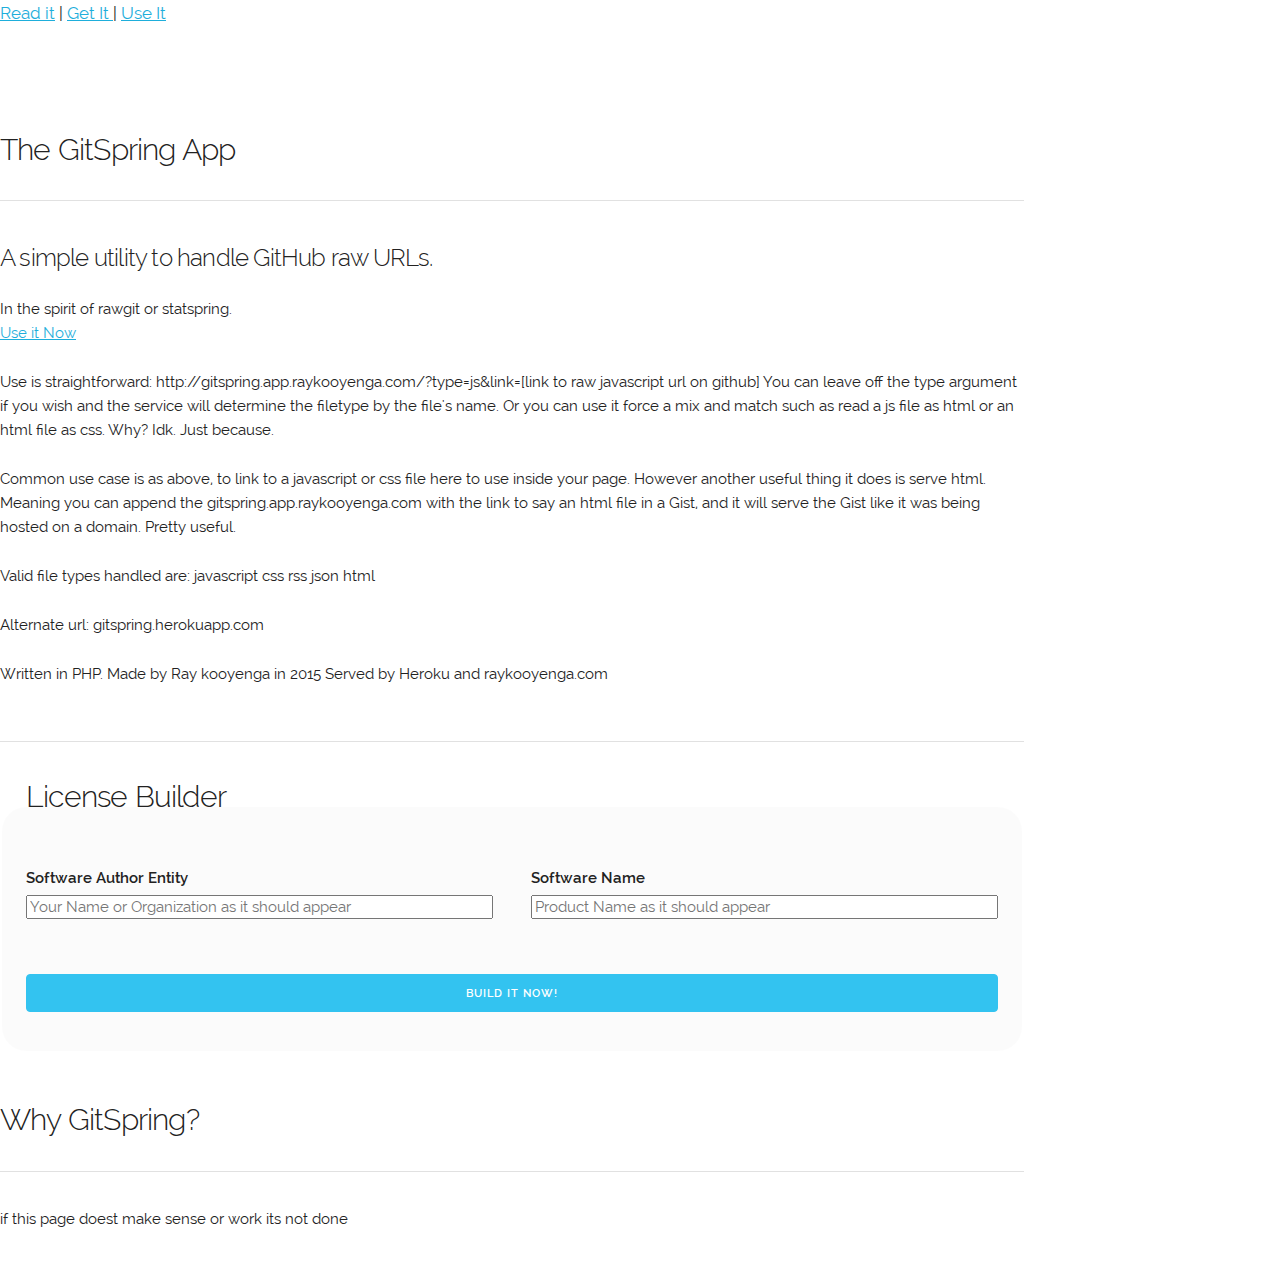
<file: index-test.html>
<!DOCTYPE html>
 <head> <meta http-equiv="content-type" content="text/html; charset=utf-8" /><meta http-equiv="content-language" content="en" /><meta http-equiv="X-UA-Compatible" content="IE=edge,chrome=1"><meta name="viewport" content="width=device-width, initial-scale=1"><title>GitSpring App</title> <meta name="description" content="GitSpring App is a free to use proxy service."> <meta name="author" content="gitspring.app.raykooyenga.com"> <meta name="copyright" content="free open sharing gitspring.app.raykooyenga.com" <!--="" mobile="" specific="" metas="" ––––––––––––––––––––––––––––––––––––––––––––––––––="" --=""> <meta name="viewport" content="width=device-width, initial-scale=1"><meta http-equiv="X-Robots-Tag" content="index, archive, snippet"><meta http-equiv="Robots" content="*"><meta http-equiv="Connection" content="keep-alive"><meta http-equiv="cleartype" content="on"><meta name="Access-Control-Allow-Origin" content="*"><meta http-equiv="Access-Control-Allow-Origin" content="*"><meta http-equiv="Vary" content="accept-encoding"><meta http-equiv="Pragma" content="no-cache"><meta http-equiv="Cache-Control" content="no-cache, max-age=0, must-revalidate, no-store"><!-- bots, crawlers, verifies --><meta name="language" content="English, en"><meta name="google" content="notranslate"><meta name="iarchiver" content="archive"><meta name="robots" content="noodp,noydir"><meta name="robots" content="index,follow"><meta name="googlebot" content="archive"><meta name="google-site-verification" content=""><meta name="google-analytics" content=""><meta name="GOOGLEBOT" content="cache"><meta name="Slurp" content="cache"><link rel="shortcut icon" href="bluespring.png"><meta name="author" content="gitspring.app.raykooyenga.com" /><meta name="application-name" content="GitSpring App"><meta name="apple-mobile-web-app-capable" content="yes"><meta name="apple-mobile-web-app-title" content="GitSpring App Raw Github Url Proxy Service"><meta name="mobile-web-app-capable" content="yes"><meta name="format-detection" content="telephone=no"><meta itemprop="name" content="GitSpring App Raw Github Url Proxy Service"><meta name="MobileOptimized" content="width" /><meta name="HandheldFriendly" content="true" /><link rel="canonical" href="http://gitspring.app.raykooyenga.com" /><link rel="publisher" href="gitspring.app.raykooyenga.com"/><meta property="og:locale" content="en_US" /><meta property="og:type" content="article" /><meta property="og:title" content="GitSpring App Raw Github Url Proxy Service" /><meta property="og:description" content="GitSpring App Raw Github Url Proxy Service"/><meta property="og:url" content="http://gitspring.app.raykooyenga.com/" /><meta property="og:site_name" content="gitspring.app.raykooyenga.com" /><meta property="article:publisher" content="http://gitspring.app.raykooyenga.com" /><meta property="article:author" content="http://gitspring.app.raykooyenga.com" /><meta property="article:tag" content="gpl" /><meta property="article:tag" content="open source" /><meta property="article:tag" content="no-troll license" /><meta property="article:tag" content="GitSpring App" /><meta property="article:tag" content="share-alike" /><meta property="article:section" content="copyright" /><meta property="article:published_time" content="2015-01-20T22:41:57+00:00" /><meta property="article:modified_time" content="2015-09-16T13:56:59+00:00" /><meta property="og:updated_time" content="2015-09-16T13:56:59+00:00" /><meta property="fb:app_id" content="" /><meta property="og:image" content="https://pbs.twimg.com/profile_banners/2903100260/1432086427/600x200" /><meta name="twitter:card" content="summary_large_image"/><meta name="twitter:description" content="GitSpring App Raw Github Url Proxy Service"/><meta name="twitter:title" content="GitSpring App Raw Github Url Proxy Service"/><meta name="twitter:site" content="@rayktweets"/>
<!--<meta name="twitter:image" content="https://pbs.twimg.com/profile_banners/2903100260/1432086427/web_retina"/>-->
<meta name="twitter:creator" content="@rayktweets"/><meta name="google-site-verification" content="" /><meta name="msvalidate.01" content=""><meta name="alexaVerifyID" content=""><meta name="yandex-verification" content=""><meta name="google-plus" content=""><!--   egypt ....  --><meta name="contributes-to" content="//plus.google.com/+raykooyenga/about"><meta name="contributes-to" content="//github.com/rkooyenga"><link rel="author" content="ray@raykooyenga.com" href="http://gitspring.app.raykooyenga.com">
<link type="text/css" rel="stylesheet" href="styles.css">
<link rel="icon" type="image/png" href="images/bluespring.png">
 </head> 
<body>
<header>
<div class="row"><div class="u-pull-right column" style="font-size:1.7rem;font-weight:normal;">
 <a href="#readit">Read it</a> | <a href="#getit"> Get It </a> | <a href="#useit"> Use It </a> </div> </div>
</header>
<div class="container">
 <div class="row">
 <div class="offset-by-one-3rd column" style="font-size:1.5rem;font-weight:normal;margin-top: 10%">
 <h4>The GitSpring App</h4> 
<hr> 
 <h4><small>A simple utility to handle GitHub raw URLs. </small></h4> 
<p> In the spirit of rawgit or statspring.
<br> <a href="#getit">Use it Now</a></p>

<p>Use is straightforward: http://gitspring.app.raykooyenga.com/?type=js&link=[link to raw javascript url on github] You can leave off the type argument if you wish and the service will determine the filetype by the file's name. Or you can use it force a mix and match such as read a js file as html or an html file as css. Why? Idk. Just because.</p>
<p>Common use case is as above, to link to a javascript or css file here to use inside your page. However another useful thing it does is serve html. Meaning you can append the gitspring.app.raykooyenga.com with the link to say an html file in a Gist, and it will serve the Gist like it was being hosted on a domain. Pretty useful.</p>

<p>Valid file types handled are: javascript css rss json html</p>

<p>Alternate url: gitspring.herokuapp.com</p>

<p>Written in PHP. Made by Ray kooyenga in 2015 Served by Heroku and raykooyenga.com</p>

</div></div>
<article id="getit" rel="anchor">
 <hr>
<form id="license-form" method="get" onsubmit="AJAXSubmit(); return false;">
<fieldset style="border:2px #0074D9;border-color:lightblue;opacity:99;background-color:rgba(0,0,0,0.01378);border-radius:24px;padding:24px;">
<legend><h4>License Builder</h4></legend>
<div class="row"> 
 <div class="six columns">
  <label for="entityNameInput">Software Author Entity</label>
  <input class="u-full-width" type="organization" placeholder="Your Name or Organization as it should appear" id="entityNameInput">
 </div>
 <div class="six columns"> <label for="softwareNameInput">Software Name</label>
  <input class="u-full-width" id="softwareNameInput" placeholder="Product Name as it should appear"> </input> 
 </div> 
</div>
<!--  <label for="licenseText"><i>License Freedom takes 1 second and lasts a lifetime</i></label>  -->
 <div class="row"><div class="six-columns">
  <pre style="white-space:normal;text-overflow: ellipsis;" class="u-full-width" id="license" placeholder=""></pre> 
 </div>
</div>
<!--
 <label class="example-send-yourself-copy">
  <input type="checkbox"> 
  <span class="label-body">copy to clipboard</span>
 </label> 
-->
 <input class="button-primary u-full-width" type="submit" value="Build it Now!">
 </fieldset>
</form>
</article>
<br>
<article id="readit" rel="anchor">
<div class="row"> <div class="offset-by-one-3rd column" style="font-size:1.5rem;font-weight:normal;"> <h4>Why GitSpring?</h4>
 <hr /> 
<p> </p>
<p> if this page doest make sense or work its not done </p>
</div></div></article>
<br>
<article id="useit" rel="anchor">
<div class="row"> <div class="offset-by-one-3rd column" style="font-size:1.5rem;font-weight:normal;"> </body></html>
</file>
<file: styles.css>
@font-face{ font-family:'Raleway';font-style:normal;font-weight:300;src:local('Raleway Light'), local('Raleway-Light'), url([data-uri]) format('truetype');}@font-face{ font-family:'Raleway';font-style:normal;font-weight:400;src:local('Raleway'), url([data-uri]) format('truetype');}@font-face{ font-family:'Raleway';font-style:normal;font-weight:600;src:local('Raleway SemiBold'), local('Raleway-SemiBold'), url([data-uri]) format('truetype');}</style> <style> html{ font-family:sans-serif; -ms-text-size-adjust:100%; -webkit-text-size-adjust:100%; } body{ margin:0;} article, aside, details, figcaption, figure, footer, header, hgroup, main, menu, nav, section, summary{ display:block;} audio, canvas, progress, video{ display:inline-block; vertical-align:baseline; } audio:not([controls]){ display:none;height:0;} [hidden], template{ display:none;} a{ background-color:transparent;} a:active, a:hover{ outline:0;} abbr[title]{ border-bottom:1px dotted;} b, strong{ font-weight:bold;} dfn{ font-style:italic;} h1{ font-size:2em;margin:0.67em 0;} mark{ background:#ff0;color:#000;} small{ font-size:80%;} sub, sup{ font-size:75%;line-height:0;position:relative;vertical-align:baseline;}sup{ top:-0.5em;}sub{ bottom:-0.25em;} img{ border:0;} svg:not(:root){ overflow:hidden;} figure{ margin:1em 40px;} hr{ -moz-box-sizing:content-box;box-sizing:content-box;height:0;} pre{ overflow:auto;} code, kbd, pre, samp{ font-family:monospace, monospace;font-size:1em;} button, input, optgroup, select, textarea{ color:inherit; font:inherit; margin:0; } button{ overflow:visible;} button, select{ text-transform:none;} button, html input[type="button"], input[type="reset"], input[type="submit"]{ -webkit-appearance:button; cursor:pointer; } button[disabled], html input[disabled]{ cursor:default;} button::-moz-focus-inner, input::-moz-focus-inner{ border:0;padding:0;} input{ line-height:normal;} input[type="checkbox"], input[type="radio"]{ box-sizing:border-box; padding:0; } input[type="number"]::-webkit-inner-spin-button, input[type="number"]::-webkit-outer-spin-button{ height:auto;} input[type="search"]{ -webkit-appearance:textfield; -moz-box-sizing:content-box;-webkit-box-sizing:content-box; box-sizing:content-box;} input[type="search"]::-webkit-search-cancel-button, input[type="search"]::-webkit-search-decoration{ -webkit-appearance:none;} fieldset{ border:1px solid #c0c0c0;margin:0 2px;padding:0.35em 0.625em 0.75em;} legend{ border:0; padding:0; } textarea{ overflow:auto;} optgroup{ font-weight:bold;} table{ border-collapse:collapse;border-spacing:0;}td, th{ padding:0;}</style> <style> .container{ position:relative;width:100%;max-width:960px;margin:0 auto;padding:0 20px;box-sizing:border-box;}.column, .columns{ width:100%;float:left;box-sizing:border-box;} @media (min-width:400px){ .container{ width:85%;padding:0;}} @media (min-width:550px){ .container{ width:80%;}.column, .columns{ margin-left:4%;}.column:first-child, .columns:first-child{ margin-left:0;}.one.column, .one.columns{ width:4.66666666667%;}.two.columns{ width:13.3333333333%;}.three.columns{ width:22%;}.four.columns{ width:30.6666666667%;}.five.columns{ width:39.3333333333%;}.six.columns{ width:48%;}.seven.columns{ width:56.6666666667%;}.eight.columns{ width:65.3333333333%;}.nine.columns{ width:74.0%;}.ten.columns{ width:82.6666666667%;}.eleven.columns{ width:91.3333333333%;}.twelve.columns{ width:100%;margin-left:0;}.one-third.column{ width:30.6666666667%;}.two-thirds.column{ width:65.3333333333%;}.one-half.column{ width:48%;} .offset-by-one.column, .offset-by-one.columns{ margin-left:8.66666666667%;}.offset-by-two.column, .offset-by-two.columns{ margin-left:17.3333333333%;}.offset-by-three.column, .offset-by-three.columns{ margin-left:26%;}.offset-by-four.column, .offset-by-four.columns{ margin-left:34.6666666667%;}.offset-by-five.column, .offset-by-five.columns{ margin-left:43.3333333333%;}.offset-by-six.column, .offset-by-six.columns{ margin-left:52%;}.offset-by-seven.column, .offset-by-seven.columns{ margin-left:60.6666666667%;}.offset-by-eight.column, .offset-by-eight.columns{ margin-left:69.3333333333%;}.offset-by-nine.column, .offset-by-nine.columns{ margin-left:78.0%;}.offset-by-ten.column, .offset-by-ten.columns{ margin-left:86.6666666667%;}.offset-by-eleven.column, .offset-by-eleven.columns{ margin-left:95.3333333333%;}.offset-by-one-third.column, .offset-by-one-third.columns{ margin-left:34.6666666667%;}.offset-by-two-thirds.column, .offset-by-two-thirds.columns{ margin-left:69.3333333333%;}.offset-by-one-half.column, .offset-by-one-half.columns{ margin-left:52%;}} html{ font-size:62.5%;}body{ font-size:1.5em; line-height:1.6;font-weight:400;font-family:"Raleway", "HelveticaNeue", "Helvetica Neue", Helvetica, Arial, sans-serif;color:#222;} h1, h2, h3, h4, h5, h6{ margin-top:0;margin-bottom:2rem;font-weight:300;}h1{ font-size:4.0rem;line-height:1.2;letter-spacing:-.1rem;}h2{ font-size:3.6rem;line-height:1.25;letter-spacing:-.1rem;}h3{ font-size:3.0rem;line-height:1.3;letter-spacing:-.1rem;}h4{ font-size:2.4rem;line-height:1.35;letter-spacing:-.08rem;}h5{ font-size:1.8rem;line-height:1.5;letter-spacing:-.05rem;}h6{ font-size:1.5rem;line-height:1.6;letter-spacing:0;} @media (min-width:550px){ h1{ font-size:5.0rem;}h2{ font-size:4.2rem;}h3{ font-size:3.6rem;}h4{ font-size:3.0rem;}h5{ font-size:2.4rem;}h6{ font-size:1.5rem;}}p{ margin-top:0;} a{ color:#1EAEDB;}a:hover{ color:#0FA0CE;} .button, button, input[type="submit"], input[type="reset"], input[type="button"]{ display:inline-block;height:38px;padding:0 30px;color:#555;text-align:center;font-size:11px;font-weight:600;line-height:38px;letter-spacing:.1rem;text-transform:uppercase;text-decoration:none;white-space:nowrap;background-color:transparent;border-radius:4px;border:1px solid #bbb;cursor:pointer;box-sizing:border-box;}.button:hover, button:hover, input[type="submit"]:hover, input[type="reset"]:hover, input[type="button"]:hover, .button:focus, button:focus, input[type="submit"]:focus, input[type="reset"]:focus, input[type="button"]:focus{ color:#333;border-color:#888;outline:0;}.button.button-primary, button.button-primary, input[type="submit"].button-primary, input[type="reset"].button-primary, input[type="button"].button-primary{ color:#FFF;background-color:#33C3F0;border-color:#33C3F0;}.button.button-primary:hover, button.button-primary:hover, input[type="submit"].button-primary:hover, input[type="reset"].button-primary:hover, input[type="button"].button-primary:hover, .button.button-primary:focus, button.button-primary:focus, input[type="submit"].button-primary:focus, input[type="reset"].button-primary:focus, input[type="button"].button-primary:focus{ color:#FFF;background-color:#1EAEDB;border-color:#1EAEDB;} input[type="email"], input[type="number"], input[type="search"], input[type="text"], input[type="tel"], input[type="url"], input[type="password"], textarea, select{ height:38px;padding:6px 10px; background-color:#fff;border:1px solid #D1D1D1;border-radius:4px;box-shadow:none;box-sizing:border-box;} input[type="email"], input[type="number"], input[type="search"], input[type="text"], input[type="tel"], input[type="url"], input[type="password"], textarea{ -webkit-appearance:none;-moz-appearance:none;appearance:none;}textarea{ min-height:65px;padding-top:6px;padding-bottom:6px;}input[type="email"]:focus, input[type="number"]:focus, input[type="search"]:focus, input[type="text"]:focus, input[type="tel"]:focus, input[type="url"]:focus, input[type="password"]:focus, textarea:focus, select:focus{ border:1px solid #33C3F0;outline:0;}label, legend{ display:block;margin-bottom:.5rem;font-weight:600;}fieldset{ padding:0;border-width:0;}input[type="checkbox"], input[type="radio"]{ display:inline;}label > .label-body{ display:inline-block;margin-left:.5rem;font-weight:normal;} ul{ list-style:circle inside;}ol{ list-style:decimal inside;}ol, ul{ padding-left:0;margin-top:0;}ul ul, ul ol, ol ol, ol ul{ margin:1.5rem 0 1.5rem 3rem;font-size:90%;}li{ margin-bottom:1rem;} code{ padding:.2rem .5rem;margin:0 .2rem;font-size:90%;white-space:nowrap;background:#F1F1F1;border:1px solid #E1E1E1;border-radius:4px;}pre > code{ display:block;padding:1rem 1.5rem;white-space:pre;} th, td{ padding:12px 15px;text-align:left;border-bottom:1px solid #E1E1E1;}th:first-child, td:first-child{ padding-left:0;}th:last-child, td:last-child{ padding-right:0;} button, .button{ margin-bottom:1rem;}input, textarea, select, fieldset{ margin-bottom:1.5rem;}pre, blockquote, dl, figure, table, p, ul, ol, form{ margin-bottom:2.5rem;} .u-full-width{ width:100%;box-sizing:border-box;}.u-max-full-width{ max-width:100%;box-sizing:border-box;}.u-pull-right{ float:right;}.u-pull-left{ float:left;} hr{ margin-top:3rem;margin-bottom:3.5rem;border-width:0;border-top:1px solid #E1E1E1;} .container:after, .row:after, .u-cf{ content:"";display:table;clear:both;} @media (min-width:400px){} @media (min-width:550px){} @media (min-width:750px){} @media (min-width:1000px){} @media (min-width:1200px){}
</file>
